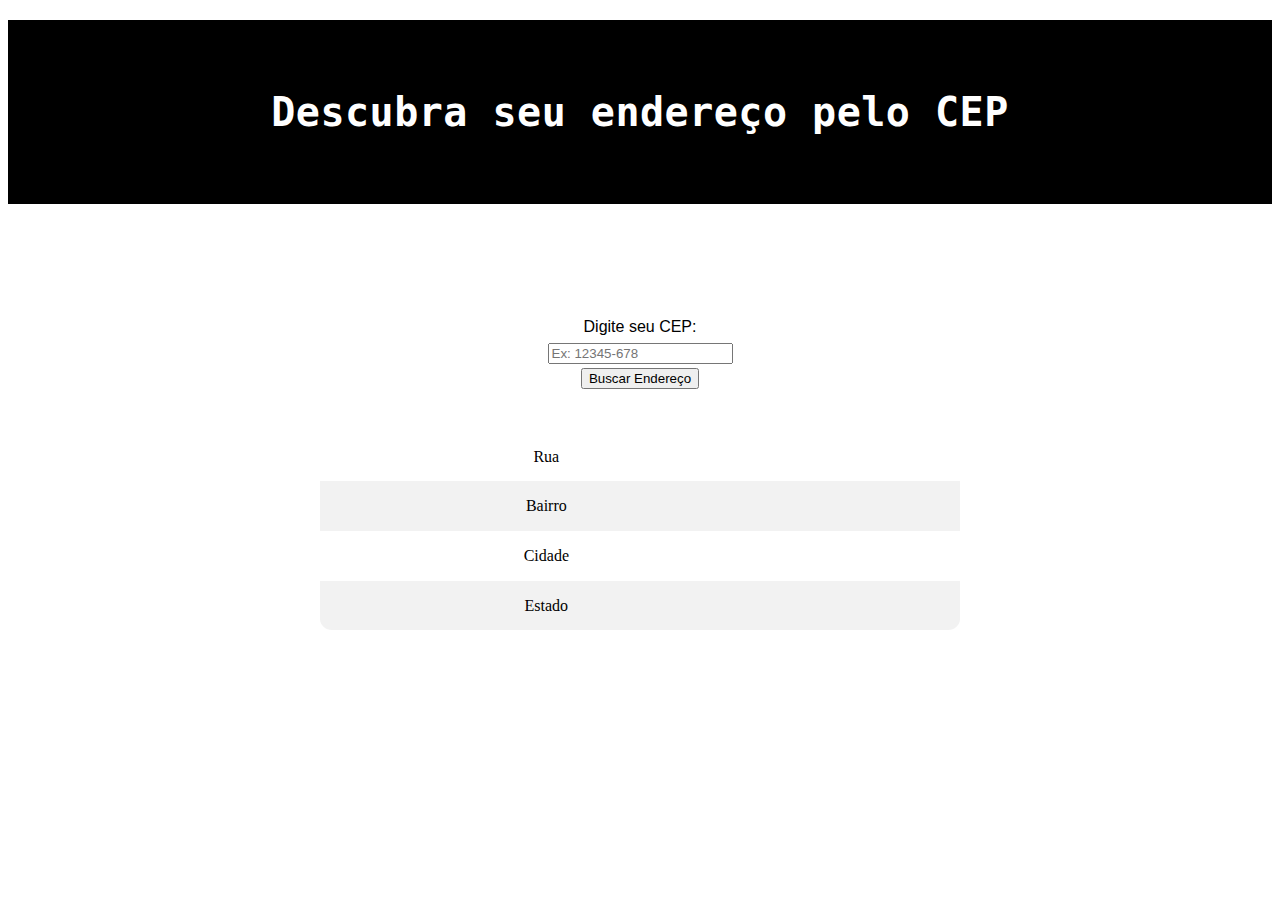
<file: index.html>
<!DOCTYPE html>
<html lang="en">

<head>
    <meta charset="UTF-8">
    <meta name="viewport" content="width=device-width, initial-scale=1.0">
    <title>Descubra seu endereço pelo CEP</title>
    <link rel="stylesheet" href="style.css">
    <link rel="preconnect" href="https://fonts.googleapis.com">
    <link
        href="https://fonts.googleapis.com/css2?family=Poppins:wght@400;600&family=Montserrat:wght@400;600&family=Open+Sans:wght@400;600&display=swap"
        rel="stylesheet">
    <link href="https://cdn.jsdelivr.net/npm/bootstrap@5.3.8/dist/css/bootstrap.min.css" rel="stylesheet"
        integrity="sha384-sRIl4kxILFvY47J16cr9ZwB07vP4J8+LH7qKQnuqkuIAvNWLzeN8tE5YBujZqJLB" crossorigin="anonymous">
</head>

<body>
    <h1>Descubra seu endereço pelo CEP</h1>
    <div class="container">


 
        <form class="row g-3" id="cepForm">
            <div class="col-auto">
                <label for="cep" >Digite seu CEP:</label>                
            </div>
            <div class="col-auto">
                <input type="text" name="cep" required pattern="\d{5}-?\d{3}" id="cep" class="form-control" placeholder="Ex: 12345-678">
            </div>
            <div class="col-auto">
                <button type="submit" class="btn btn-primary mb-3">Buscar Endereço</button>
            </div>
        </form>



        <table>
            <tbody>
                <tr>
                    <td>Rua</td>
                    <td id="rua"></td>
                </tr>
                <tr>
                    <td>Bairro</td>
                    <td id="bairro"></td>
                </tr>
                <tr>
                    <td>Cidade</td>
                    <td id="cidade"></td>
                </tr>
                <tr>
                    <td>Estado</td>
                    <td id="estado"></td>
                </tr>
            </tbody>
        </table>
    </div>
</body>
<script src="script.js"></script>
<script src="https://cdn.jsdelivr.net/npm/bootstrap@5.3.8/dist/js/bootstrap.bundle.min.js"
    integrity="sha384-FKyoEForCGlyvwx9Hj09JcYn3nv7wiPVlz7YYwJrWVcXK/BmnVDxM+D2scQbITxI"
    crossorigin="anonymous"></script>

</html>
</file>
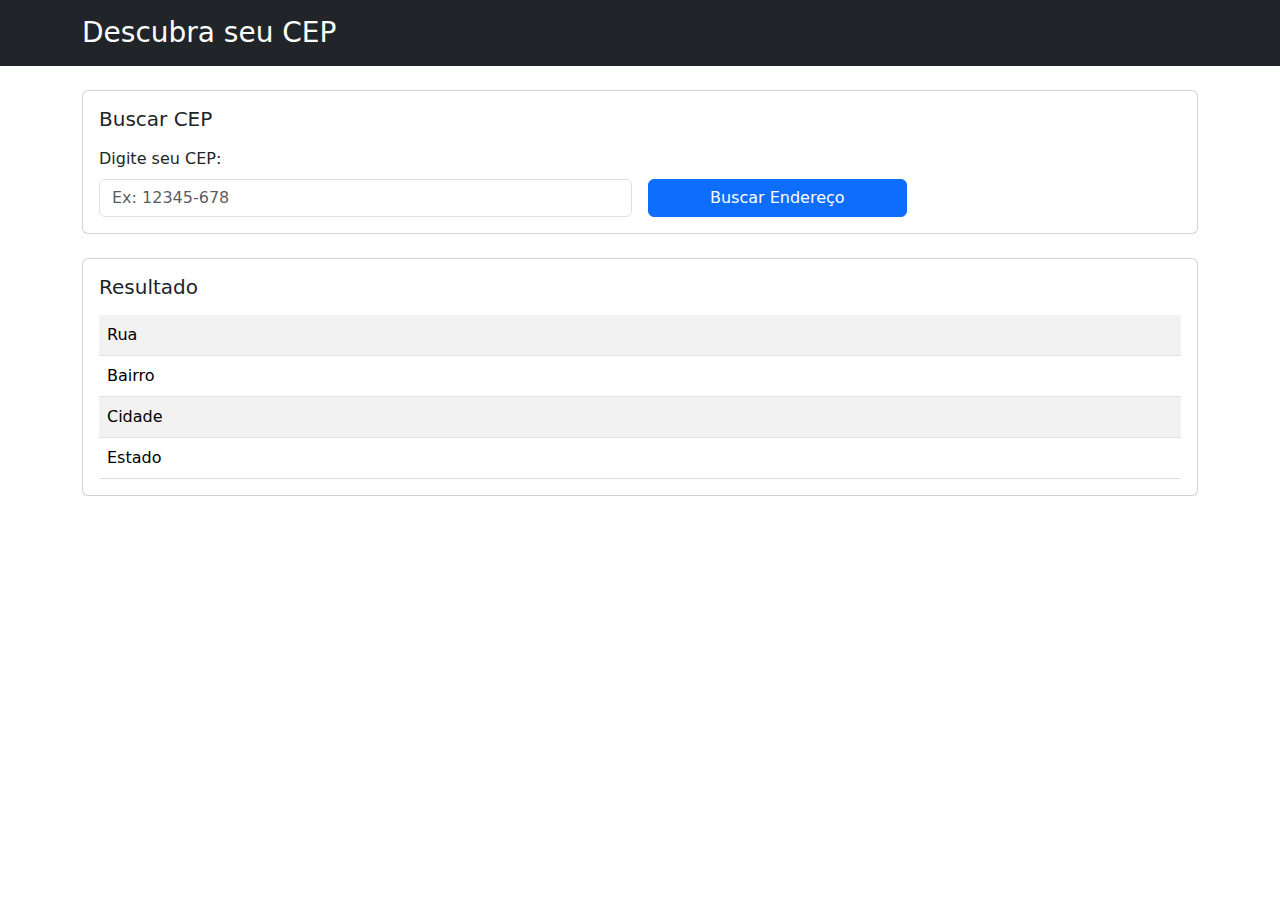
<file: front end/index.html>
<!DOCTYPE html>
<html lang="pt-br">

<head>
    <meta charset="UTF-8">
    <meta name="viewport" content="width=device-width, initial-scale=1.0">
    <title>Descubra seu endereço pelo CEP</title>
    <link href="https://cdn.jsdelivr.net/npm/bootstrap@5.3.2/dist/css/bootstrap.min.css" rel="stylesheet">
</head>

<body>
    <div class="bg-dark text-white py-3 mb-4">
        <div class="container">
            <h1 class="h3 mb-0">Descubra seu CEP</h1>
        </div>
    </div>
    <div class="container">
        <div class="card mb-4">
            <div class="card-body">
                <h5 class="card-title mb-3">Buscar CEP</h5>
                <form class="row g-3 align-items-end" id="cepForm">
                    <div class="col-md-6">
                        <label for="cep" class="form-label">Digite seu CEP:</label>
                        <input type="text" name="cep" required pattern="\d{5}-?\d{3}" id="cep" class="form-control"
                            placeholder="Ex: 12345-678">
                    </div>
                    <div class="col-md-3">
                        <button type="submit" class="btn btn-primary w-100">Buscar Endereço</button>
                    </div>
                </form>
            </div>
        </div>
        <div class="card">
            <div class="card-body">
                <h5 class="card-title mb-3">Resultado</h5>
                <table class="table table-striped table-hover mb-0">
                    <tbody>
                        <tr>
                            <td>Rua</td>
                            <td id="rua"></td>
                        </tr>
                        <tr>
                            <td>Bairro</td>
                            <td id="bairro"></td>
                        </tr>
                        <tr>
                            <td>Cidade</td>
                            <td id="cidade"></td>
                        </tr>
                        <tr>
                            <td>Estado</td>
                            <td id="estado"></td>
                        </tr>
                    </tbody>
                </table>
            </div>
        </div>
<script src="script.js"></script>
<script src="https://cdn.jsdelivr.net/npm/bootstrap@5.3.8/dist/js/bootstrap.bundle.min.js"
    integrity="sha384-FKyoEForCGlyvwx9Hj09JcYn3nv7wiPVlz7YYwJrWVcXK/BmnVDxM+D2scQbITxI"
    crossorigin="anonymous"></script>
</body>
</html>
</file>
<file: style.css>
body {
  text-align: center;
  line-height: 1.6;
}
table { 
  margin-top: 40px;
  margin: 0 auto;
  border-collapse: collapse;
  width: 80%;
  line-height: 1.6;
  padding: 10px;
  border-top: 1px solid #ddd;
  border-bottom: 1px solid #ddd;
  border-radius: 12px;
  overflow: hidden;
  font-family: 'Comic Sans MS', cursive;
}
table tr:nth-child(even) { 
  background-color: #f2f2f2;
}
th {
  background-color: #333;
  color: white;
  padding: 12px;
}
td {
  padding: 12px 16px;
}
form { 
  margin-bottom: 40px;
  margin-top: 40px;
  font-family: 'Arial', sans-serif;
}
h1 { 
  margin-top: 20px;
  background-color: black; 
  color: white;  
  padding: 60px;    
  font-family: 'monospace', monospace;
  font-size: 40px;
  letter-spacing: 0.5px;
}
.container {
  max-width: 800px;
  margin: 40px auto;
  background-color: #fff;
  padding: 30px;
  border-radius: 12px;
}
</file>
